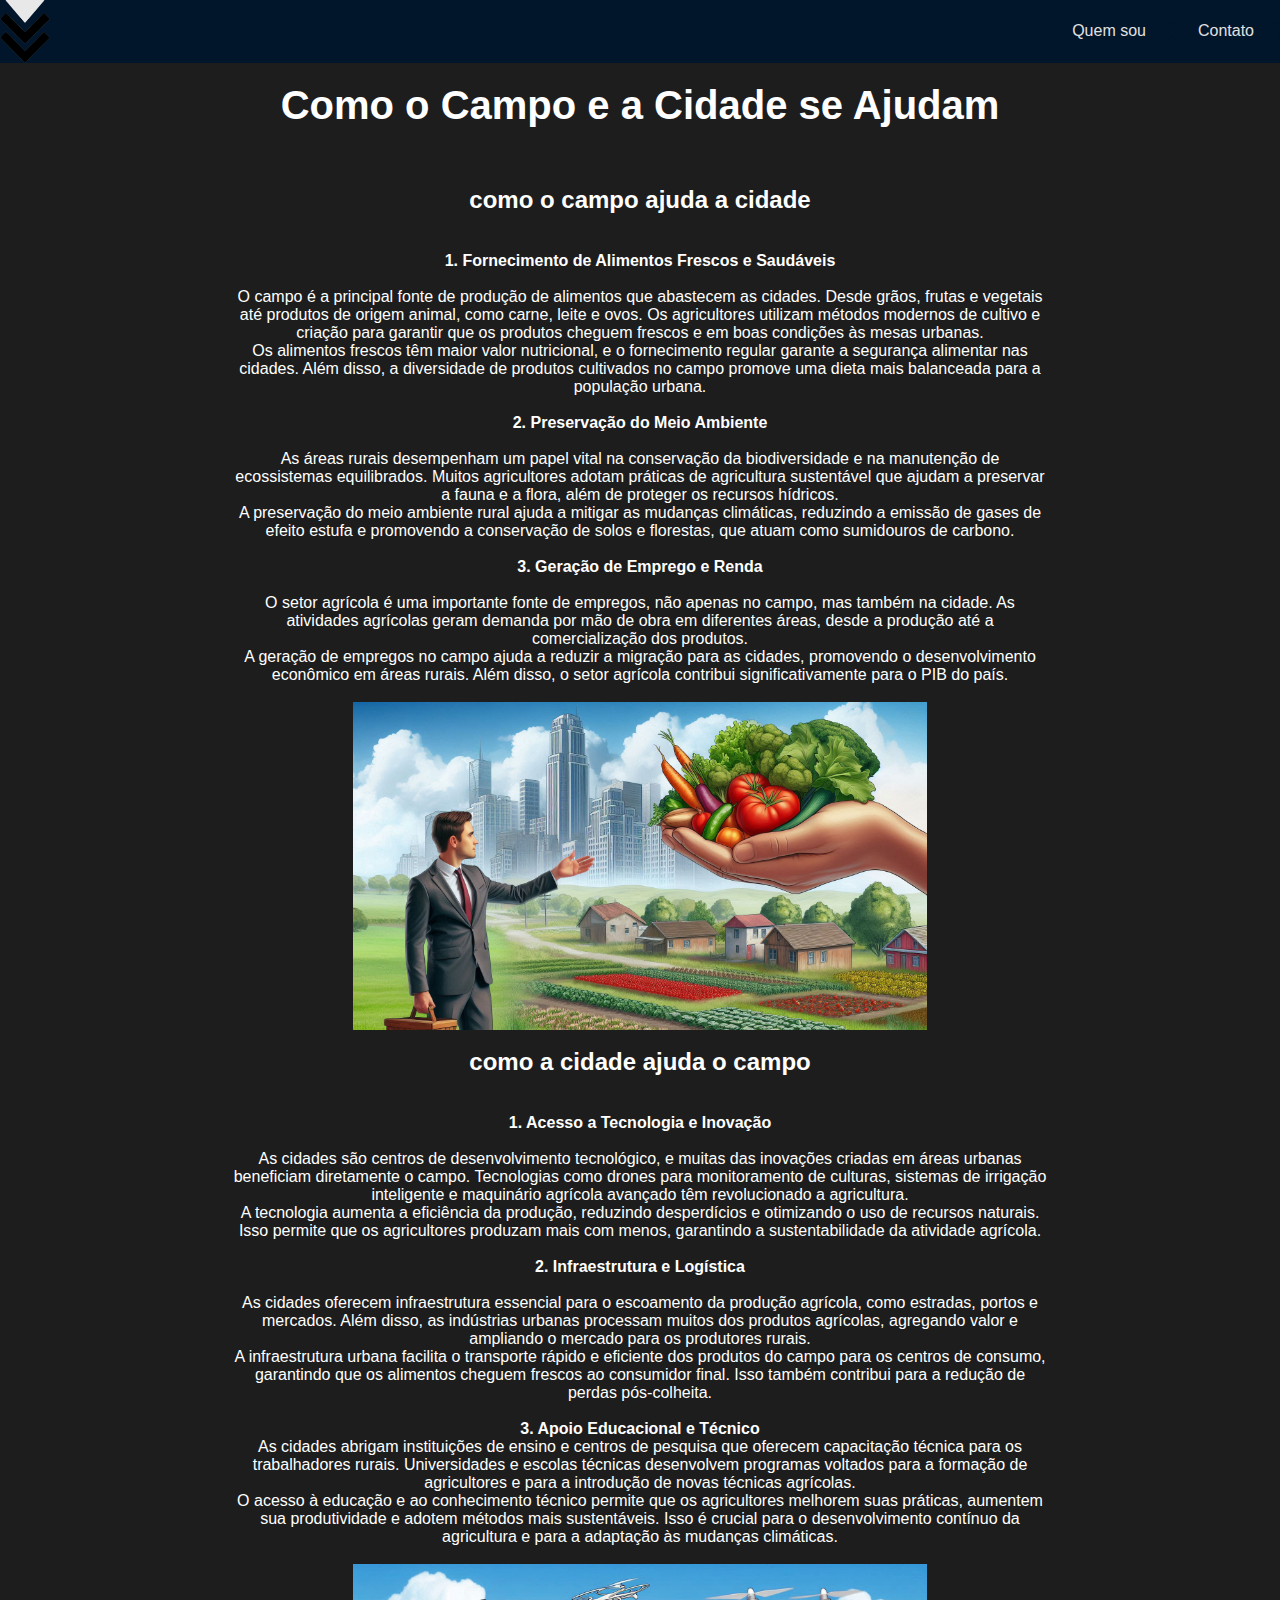
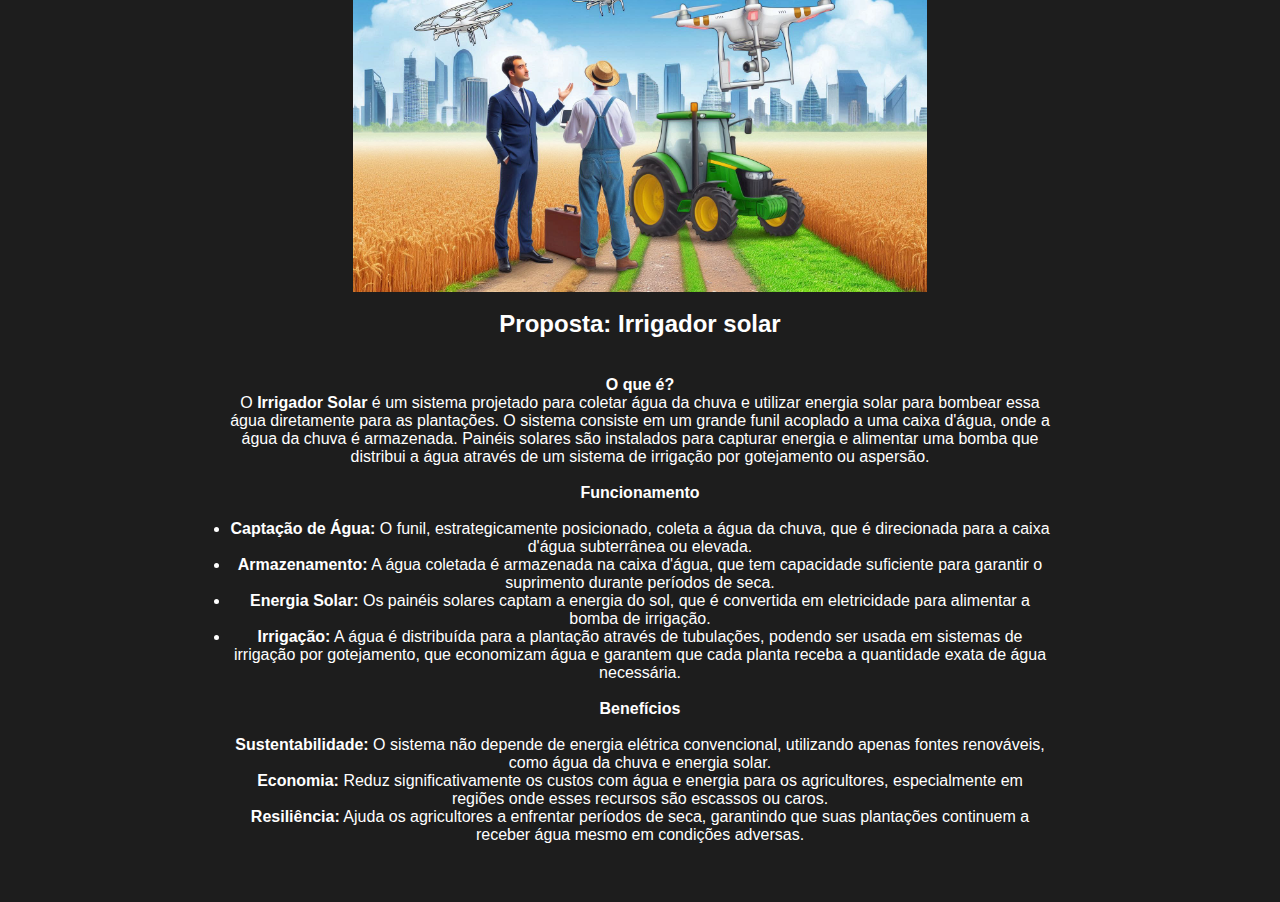
<file: index.html>
<!DOCTYPE html>
<html lang="pt-br">
<head>
    <meta charset="UTF-8">
    <meta name="viewport" content="width=device-width, initial-scale=1.0">
    <link rel="stylesheet" href="estilo.css">
    <title>Arthur no Agrinho</title>
</head>
<body>
    <header class="header_top">
        <div class="header_top_content">
            <img class="logo" src="Design_sem_nome-removebg-preview.png" title="logo do site">
            <nav class="header_top_menu">
                <ul>
                    <li><a href="02.html" class="button">Quem sou</a></li>
                    <li><a href="https://www.instagram.com/artt29_/" class="button">Contato</a></li>
                </ul>
            </nav>
        </div>
    </header>
    <main>
       
        <section>
            <header>
                <h1 class="titulo_principal">Como o Campo e a Cidade se Ajudam</h1>
                <p class="header_quemsomos_content_descricao"></p>
            </header>
            <br>
            <div class="header_quemsomos_content_descricao">
                <article>
                    <h1 class="subtitulo">como o campo ajuda a cidade</h1>
                    <br>
                    <h3>1. Fornecimento de Alimentos Frescos e Saudáveis</h3>
                    <br>
                    <p>O campo é a principal fonte de produção de alimentos que abastecem as cidades. Desde grãos, frutas e vegetais até produtos de origem animal, como carne, leite e ovos. Os agricultores utilizam métodos modernos de cultivo e criação para garantir que os produtos cheguem frescos e em boas condições às mesas urbanas.</p>
                    <p>Os alimentos frescos têm maior valor nutricional, e o fornecimento regular garante a segurança alimentar nas cidades. Além disso, a diversidade de produtos cultivados no campo promove uma dieta mais balanceada para a população urbana.</p>
                    
                    <br>
                    <h3>2. Preservação do Meio Ambiente</h3>
                    <br>
                    <p>As áreas rurais desempenham um papel vital na conservação da biodiversidade e na manutenção de ecossistemas equilibrados. Muitos agricultores adotam práticas de agricultura sustentável que ajudam a preservar a fauna e a flora, além de proteger os recursos hídricos.</p>
                    <p>A preservação do meio ambiente rural ajuda a mitigar as mudanças climáticas, reduzindo a emissão de gases de efeito estufa e promovendo a conservação de solos e florestas, que atuam como sumidouros de carbono.</p>
                    
                    <br>
                    <h3>3. Geração de Emprego e Renda</h3>
                    <br>
                    <p>O setor agrícola é uma importante fonte de empregos, não apenas no campo, mas também na cidade. As atividades agrícolas geram demanda por mão de obra em diferentes áreas, desde a produção até a comercialização dos produtos.</p>
                    <p>A geração de empregos no campo ajuda a reduzir a migração para as cidades, promovendo o desenvolvimento econômico em áreas rurais. Além disso, o setor agrícola contribui significativamente para o PIB do país.</p>
                    <br>
                    <img src="Designer (1).jpeg" alt="Imagem ilustrativa da cidade ajudando o campo">
                    <br>
                    <h1 class="subtitulo">como a cidade ajuda o campo </h1>
                    <br>
                    <h3>1. Acesso a Tecnologia e Inovação</h3>
                    <br>
                    <p>As cidades são centros de desenvolvimento tecnológico, e muitas das inovações criadas em áreas urbanas beneficiam diretamente o campo. Tecnologias como drones para monitoramento de culturas, sistemas de irrigação inteligente e maquinário agrícola avançado têm revolucionado a agricultura.</p>
                    <p>A tecnologia aumenta a eficiência da produção, reduzindo desperdícios e otimizando o uso de recursos naturais. Isso permite que os agricultores produzam mais com menos, garantindo a sustentabilidade da atividade agrícola.</p>
                <br>    
               

                    <h3>2. Infraestrutura e Logística</h3>
                    <br>
                    <p>As cidades oferecem infraestrutura essencial para o escoamento da produção agrícola, como estradas, portos e mercados. Além disso, as indústrias urbanas processam muitos dos produtos agrícolas, agregando valor e ampliando o mercado para os produtores rurais.</p>
                    <p>A infraestrutura urbana facilita o transporte rápido e eficiente dos produtos do campo para os centros de consumo, garantindo que os alimentos cheguem frescos ao consumidor final. Isso também contribui para a redução de perdas pós-colheita.</p>
                 <br> 

                    
                    <h3>3. Apoio Educacional e Técnico</h3>
                    <p>As cidades abrigam instituições de ensino e centros de pesquisa que oferecem capacitação técnica para os trabalhadores rurais. Universidades e escolas técnicas desenvolvem programas voltados para a formação de agricultores e para a introdução de novas técnicas agrícolas.</p>
                    <p>O acesso à educação e ao conhecimento técnico permite que os agricultores melhorem suas práticas, aumentem sua produtividade e adotem métodos mais sustentáveis. Isso é crucial para o desenvolvimento contínuo da agricultura e para a adaptação às mudanças climáticas.</p>
                    <br>
                    <img src="Designer (2).jpeg" alt="Imagem ilustrativa do campo ajudando a cidade">
                    <br>
                    <h1 class="subtitulo">Proposta: Irrigador solar</h1>
                    <br>
                    <H1>O que é?</H1>
                    <p>O <strong>Irrigador Solar</strong> é um sistema projetado para coletar água da chuva e utilizar energia solar para bombear essa água diretamente para as plantações. O sistema consiste em um grande funil acoplado a uma caixa d'água, onde a água da chuva é armazenada. Painéis solares são instalados para capturar energia e alimentar uma bomba que distribui a água através de um sistema de irrigação por gotejamento ou aspersão.</p>
                    <br> 
                    <h3>Funcionamento</h3>
                    <br> 
                    <ul>
                        <li><strong>Captação de Água:</strong> O funil, estrategicamente posicionado, coleta a água da chuva, que é direcionada para a caixa d'água subterrânea ou elevada.</li>
                        <li><strong>Armazenamento:</strong> A água coletada é armazenada na caixa d'água, que tem capacidade suficiente para garantir o suprimento durante períodos de seca.</li>
                        <li><strong>Energia Solar:</strong> Os painéis solares captam a energia do sol, que é convertida em eletricidade para alimentar a bomba de irrigação.</li>
                        <li><strong>Irrigação:</strong> A água é distribuída para a plantação através de tubulações, podendo ser usada em sistemas de irrigação por gotejamento, que economizam água e garantem que cada planta receba a quantidade exata de água necessária.</li>
                    </ul>
                    <br>
                    <h3>Benefícios</h3>
                    <br>
                    <p><strong>Sustentabilidade:</strong> O sistema não depende de energia elétrica convencional, utilizando apenas fontes renováveis, como água da chuva e energia solar.</p>
                    <p><strong>Economia:</strong> Reduz significativamente os custos com água e energia para os agricultores, especialmente em regiões onde esses recursos são escassos ou caros.</p>
                    <p><strong>Resiliência:</strong> Ajuda os agricultores a enfrentar períodos de seca, garantindo que suas plantações continuem a receber água mesmo em condições adversas.</p>
                  <br>


                </article>
            </div>
        </section>
    </main>
   
</body>
</html>
</file>
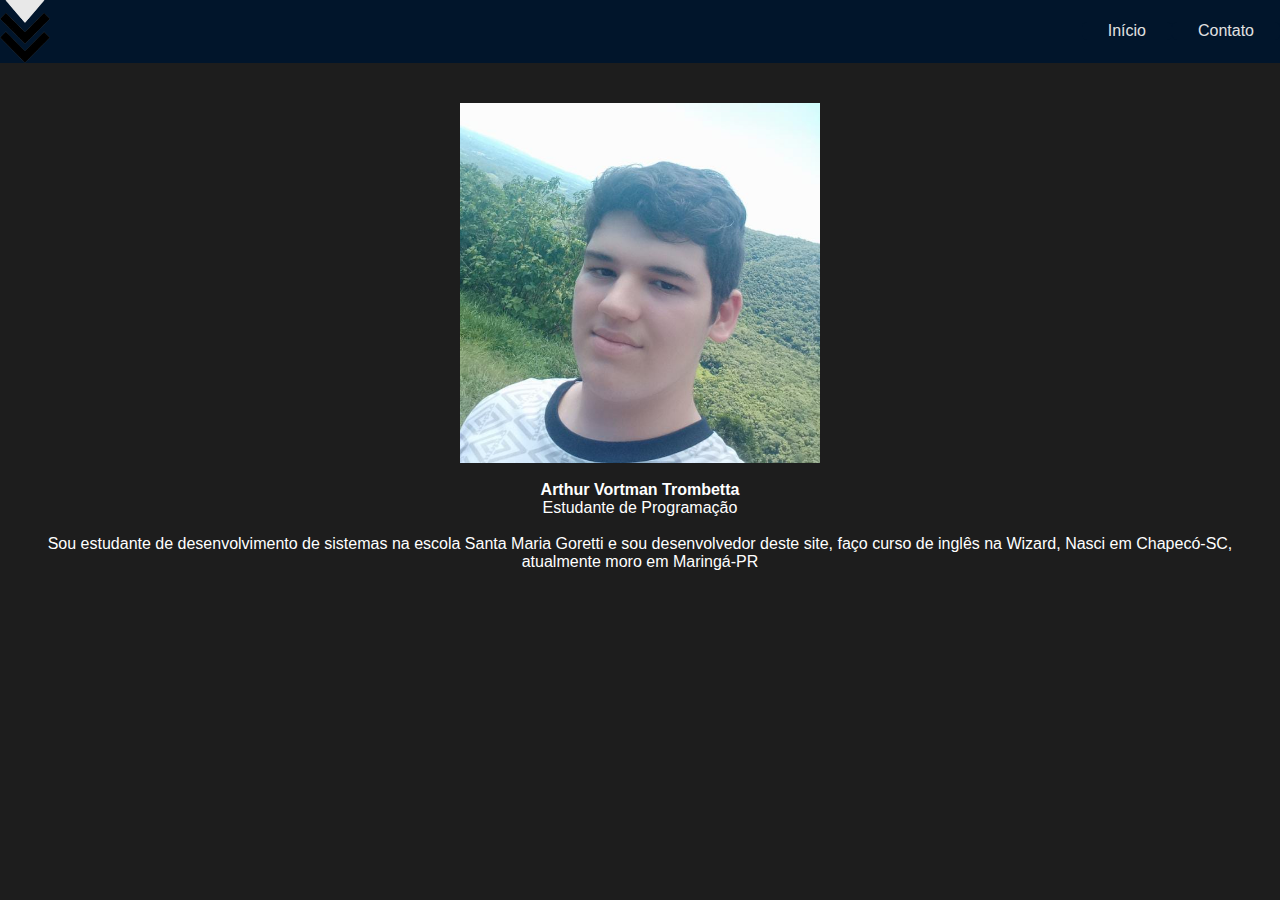
<file: 02.html>
<!DOCTYPE html>
<html lang="pt-br">
<head>
    <meta charset="UTF-8">
    <meta name="viewport" content="width=device-width, initial-scale=1.0">
    <link rel="stylesheet" href="estilo.css">
    <title>Arthur no Agrinho</title>
</head>
<body>
    <header class="header_top">
        <div class="header_top_content">
            <img class="logo" src="Design_sem_nome-removebg-preview.png" title="logo do site">
            <nav class="header_top_menu">
                <ul>
                    <li><a href="index.html" class="button">Início</a></li>
                    <li><a href="https://www.instagram.com" class="button">Contato</a></li>
                </ul>
            </nav>
        </div>
    </header>
    <main>
        
        <section>
            <div class="header_quemsomos_content_descricao_02">
                <img src="Imagem do WhatsApp de 2024-08-19 à(s) 15.32.14_23b7af88.jpg" alt="Imagem de Arthur Vortman Trombetta">
                <br>
                <h2>Arthur Vortman Trombetta</h2>
                
                <p class="funcao">Estudante de Programação</p>
                <br>
                <p>Sou estudante de desenvolvimento de sistemas na escola Santa Maria Goretti e sou desenvolvedor deste site, faço curso de inglês na Wizard, Nasci em Chapecó-SC, atualmente moro em Maringá-PR</p>
            </div>
        </section>
    </main>
    <footer>

    </footer>
</body>
</html>
</file>
<file: estilo.css>
* {
    margin: 0;
    padding: 0;
    box-sizing: border-box;
    text-decoration: none;
    font-size: 1em;
    font-family: 'Ubuntu', sans-serif;
}

body {
    background-color: #1d1d1d; 
    color: white; 
    font-family: Arial, sans-serif;
}

/* Header */
.header_top {
    background-color: #01152b;
    width: 100%;
}

.header_top .header_top_content {
    max-width: 1300px;
    margin: 0 auto;
    display: flex; 
}

.header_top .header_top_content .logo {
    width: 50px;
}

.header_top .header_top_content .header_top_menu {
    flex-basis: calc(100% - 50px); 
    display: flex;
    justify-content: flex-end;
}

.header_top_menu ul {
    display: flex;
    align-items: center;
}

.header_top_menu ul li {
    list-style: none;
    display: flex;
    align-items: center;
}

.header_top_menu ul li a {
    padding: 0 26px;
    display: flex;
    align-items: center;
    height: 100%;
    color: #e1e1e1;
}

.button {
    display: inline-block;
    padding: 5px 10px;
    font-size: 16px;
    color: white;
    background-color: #01152b;
    text-decoration: none;
    border-radius: 5px;
    transition: transform 0.3s, background-color 0.3s;
}

.button:hover {
    transform: scale(1.1);
    background-color: #011224;
}


main section {
    padding: 20px;
}

.header_quemsomos_content_descricao_02 {
    margin: 20px;
    text-align: center; 
}
.header_quemsomos_content_descricao {
    margin: 20px;
    text-align: center; 
    max-width: 820px;
    margin-left: auto;
    margin-right: auto;

}

.header_quemsomos_content_descricao img {
    max-width: 70%; 
    height: auto; 
    margin: 0 auto; 
    display: block;
}
.header_quemsomos_content_descricao_02 img {
    max-width: 30%; 
    height: auto;
    margin: 0 auto;
    display: block;
}
.titulo_principal {
    font-size: 2.5em;
    font-weight: bold; 
    text-align: center; 
    margin-bottom: 20px;
    color: #ffffff;
}
.subtitulo {
    font-size: 1.5em;
    font-weight: bold;
    text-align: center;
    margin-bottom: 20px; 
    color: #ffffff;
}
</file>
